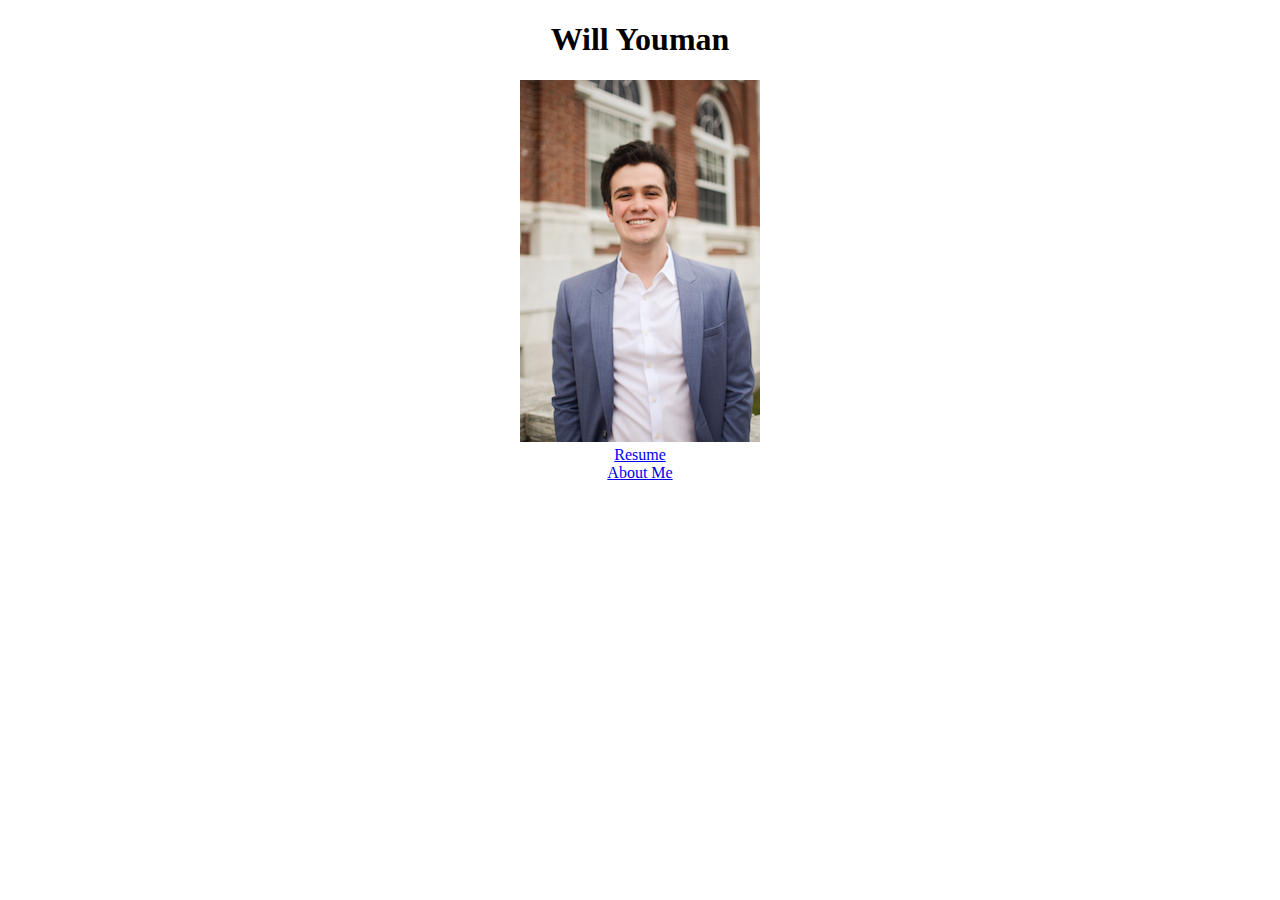
<file: index.html>
<!DOCTYPE html> <!--HTML document-->

<html> 
  
<head>
<!--page info--> 

<title> Will Youman Index </title>
<meta charset = "utf-8" />
<link rel = "stylesheet" href = "style.css" />
   
</head>

<body> 

<h1>Will Youman</h1>

<div id="picture"><img src="portrait.jpg" alt="Photo of me" /></div>

<div class = "links">
<a href="https://will-youman.github.io/resume.html">Resume</a>
</div> 

<div class = "links">
<a href="https://will-youman.github.io/bio.html">About Me</a>
</div> 


</body>
</html>
</file>
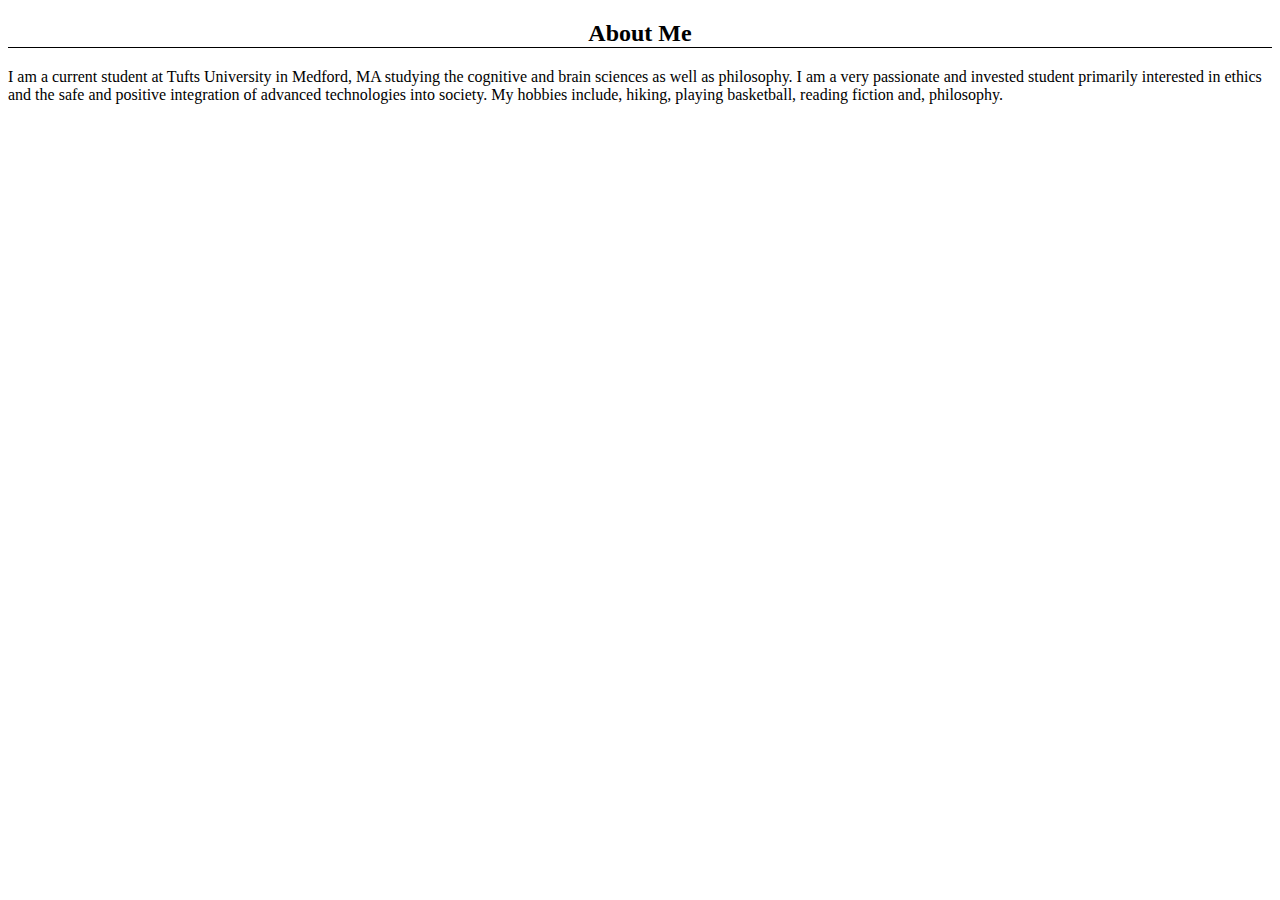
<file: bio.html>
<!DOCTYPE html> <!--HTML document-->

<html> 
  
<head>
<!--page info--> 

<title> Will Yomuman </title>
<meta charset = "utf-8" />
<link rel = "stylesheet" href = "style.css" />
   
</head>

<body>

<h2> About Me </h2>
I am a current student at Tufts University in Medford, MA studying the cognitive and brain 
sciences as well as philosophy. I am a very passionate and invested student primarily interested 
in ethics and the safe and positive integration of advanced technologies into society. My hobbies include, hiking, playing basketball, reading fiction and, philosophy.   



</body>
</html>
</file>
<file: style.css>
.right {

	font-size: 12px;  
	font-style: italic;
	font-weight: bold;
	float:right;
	margin-right: 20%;
}

#picture {
	text-align: center;
}

.org {
	font-weight: bold;
	border-bottom: 1px solid #000;
	margin-right: 60%;

}

h1{
	text-align: center;
	font-family: "Times New Roman"; 
}

h2{
	text-align: center;
	border-bottom: 1px solid #000; 
}

h3{
	text-align: center;
}

.links{
	text-align: center;
}
</file>
